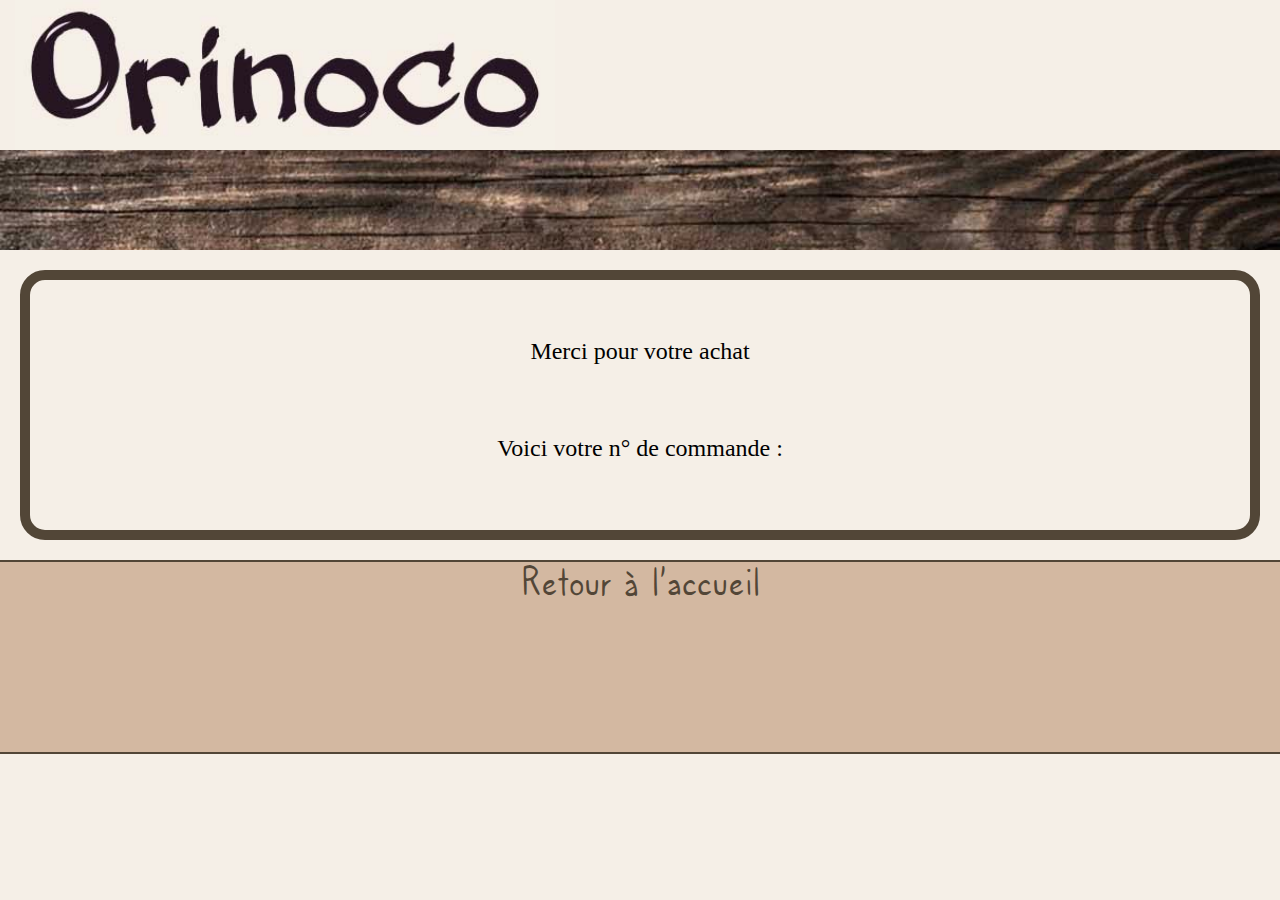
<file: ocorino/confirmation.html>
<!DOCTYPE html>
<html lang="fr">
<head>
    <meta charset="UTF-8">
    <meta name="viewport" content="width=device-width, initial-scale=1.0">
    <link rel="stylesheet" type="text/css" href="style.css" />
    <link rel="stylesheet" type="text/css" href="font/stylesheet.css" />
    <title>Orinoco confirmation</title>
</head>
<body>
    <!-- Partie header avec logo et panier -->

    <header class="banner">
        <div class="content_banner">
            <a href="index.html"><img class="logo_banniere" src="images/logo_ocorine.jpg" alt="logo ocorino"></a>
        </div>
        <img class="image_bois" src="images/bois2.jpg">
    </header>

    <!-- contenant principal -->

    <article id="order">
        <div class="content_order">
            <p class="text_confirm">Merci pour votre achat <br>
                <span id="lastName"></span> <br>
                <span id="firstName"></span >
                
            </p>
            <p class="text_confirm">Voici votre n° de commande : <br>
            <span class="orderId" id="orderId"></span></p>
        </div>
    </article>

    <!-- Dernière partie footer avec mention légale -->
    
    <footer class="main_footer">
        <a class="back_confirmation" href ="index.html">Retour à l'accueil</a>   
    </footer>

    <script type="module" src="js/confirmation.js"></script>
</body>
</html>
</file>
<file: ocorino/style.css>
@font-face {
    font-family: 'alex_brushregular';
    src: url('alexbrush-regular-webfont.eot');
    src: url('alexbrush-regular-webfont.eot?#iefix') format('embedded-opentype'),
         url('alexbrush-regular-webfont.woff2') format('woff2'),
         url('alexbrush-regular-webfont.woff') format('woff'),
         url('alexbrush-regular-webfont.ttf') format('truetype'),
         url('alexbrush-regular-webfont.svg#alex_brushregular') format('svg');
    font-weight: normal;
    font-style: normal;

}

@font-face {
    font-family: 'caroniregular';
    src: url('caroni-regular-webfont.eot');
    src: url('caroni-regular-webfont.eot?#iefix') format('embedded-opentype'),
         url('caroni-regular-webfont.woff2') format('woff2'),
         url('caroni-regular-webfont.woff') format('woff'),
         url('caroni-regular-webfont.ttf') format('truetype'),
         url('caroni-regular-webfont.svg#caroniregular') format('svg');
    font-weight: normal;
    font-style: normal;

}
                        /* Debut du CSS de l'index */
body {
    margin: 0;
    padding: 0;
    background-color: rgb(245, 239, 231);
}
/* ¤¤¤¤¤¤¤¤¤¤¤¤¤¤¤¤¤¤¤¤¤¤¤¤¤¤¤¤¤¤¤¤¤¤¤¤¤¤¤¤¤¤¤¤¤¤¤¤¤¤¤¤     CSS BANNER INDEX    ¤¤¤¤¤¤¤¤¤¤¤¤¤¤¤¤¤¤¤¤¤¤¤¤¤¤¤¤¤¤¤¤¤¤¤¤¤¤¤¤¤¤¤¤¤¤¤¤¤¤¤¤¤ */
.banner
{
    display: flex;
    flex-flow: column wrap;
}
.content_banner
{
    display: flex;
    justify-content: space-between;
    align-items: flex-end;
}
.logo_banniere
{
    height: 150px;
    margin: 0 0 0 15px;
}
.panier_banniere
{
    margin: 0 150px 10px 0;
}
.image_bois
{
    height: 100px;
    object-fit: cover;
}
/* ¤¤¤¤¤¤¤¤¤¤¤¤¤¤¤¤¤¤¤¤¤¤¤¤¤¤¤¤¤¤¤¤¤¤¤¤¤¤¤¤¤¤¤¤¤¤¤¤¤¤¤¤     CSS MAIN INDEX     ¤¤¤¤¤¤¤¤¤¤¤¤¤¤¤¤¤¤¤¤¤¤¤¤¤¤¤¤¤¤¤¤¤¤¤¤¤¤¤¤¤¤¤¤¤¤¤¤¤¤¤¤¤ */
.text_introduction
{
    font-family: 'caroniregular';
    font-size: 2.5em;
    text-align: center;
    color: rgb(82, 70, 55);
}
#main_content
{
    display: flex;
    flex-wrap: wrap;
    justify-content: space-around;
    margin-bottom: 80px;
}
.name_product
{
    font-family: 'caroniregular';
    font-size: 1.5em;
    text-align: center;
    color: rgb(82, 70, 55);
}
.image_product
{
    width: 250px;
    height: 250px;
    object-fit: cover;
    border-radius: 25px;
}
a
{
    text-decoration: none;
    display: flex;
    justify-content: center;
    align-items: center;
    font-family: 'caroniregular';
    color: rgb(82, 70, 55);
}
.button_article
{
    width: 160px;
    height: 35px;
    text-align: center;
    border: 1px rgb(82, 70, 55) solid;
    border-radius: 25px;
    margin-left: 50px;
}

/* ¤¤¤¤¤¤¤¤¤¤¤¤¤¤¤¤¤¤¤¤¤¤¤¤¤¤¤¤¤¤¤¤¤¤¤¤¤¤¤¤¤¤¤¤¤¤¤¤¤¤¤¤     CSS FOOTER     ¤¤¤¤¤¤¤¤¤¤¤¤¤¤¤¤¤¤¤¤¤¤¤¤¤¤¤¤¤¤¤¤¤¤¤¤¤¤¤¤¤¤¤¤¤¤¤¤¤¤¤¤¤ */
.main_footer
{
    background-color: #d3b8a1;
    width: 100%;
    height: 190px;
    border-top:2px rgb(82, 70, 55) solid;
    border-bottom: 2px rgb(82, 70, 55) solid;;
}

/* ¤¤¤¤¤¤¤¤¤¤¤¤¤¤¤¤¤¤¤¤¤¤¤¤¤¤¤¤¤¤¤¤¤¤¤¤¤¤¤¤¤¤¤¤¤¤¤¤¤¤¤¤     DEBUT DU CSS ARTICLE     ¤¤¤¤¤¤¤¤¤¤¤¤¤¤¤¤¤¤¤¤¤¤¤¤¤¤¤¤¤¤¤¤¤¤¤¤¤¤¤¤¤¤¤¤¤¤¤¤¤¤¤¤¤ */
#detailsProduct
{
    display: flex;
    justify-content: center;
}
.main_details
{
    display: flex;

}
.image_article
{
    width: 350px;
    height: 350px;
    object-fit: cover;
    border: 2px rgb(82, 70, 55) solid;
    border-radius: 25px;
    margin: 20px 50px 20px 20px;
}
.second_content
{
    background-color: #d3b8a1;
    height: 350px;
    border: 2px rgb(82, 70, 55) solid;
    border-radius: 25px;
    margin: 20px 0 0 0 ;
}

.name_article
{
    font-family: 'caroniregular';
    font-size: 2.5em;
    text-align: center;
    color: rgb(82, 70, 55);
    margin: 15px 0 15px 0px;
}
.description_product
{
    width: 400px;
    text-align: center;
    margin : 10px 50px 30px 50px;
    font-size: 1.7em;
    font-family: 'caroniregular';
}
label
{
    margin-left: 20px;
    display: flex;
    flex-flow: column wrap;
    font-family: 'caroniregular';
    font-size: 1.5em;
}
select
{
    margin-top: 5px;
    width: 120px;
}
.price_article
{
    text-align: right;
    margin-right: 40px;
    font-size: 2em;
    font-family: 'caroniregular';
}
.price 
{
    margin: 30px 0 30px 0 ;
    text-align: center;
}
.content_panier
{
    width: 180px;
    height: 35px;
    background-color: rgb(245, 239, 231);
    border: 2px rgb(82, 70, 55) solid;
    border-radius: 25px;
    display: flex;
    justify-content: center;
    align-items: center;
    margin-left: 30%;
}

/* ¤¤¤¤¤¤¤¤¤¤¤¤¤¤¤¤¤¤¤¤¤¤¤¤¤¤¤¤¤¤¤¤¤¤¤¤¤¤¤¤¤¤¤¤¤¤¤¤¤¤¤¤     CSS DU PANIER   ¤¤¤¤¤¤¤¤¤¤¤¤¤¤¤¤¤¤¤¤¤¤¤¤¤¤¤¤¤¤¤¤¤¤¤¤¤¤¤¤¤¤¤¤¤¤¤¤¤¤¤¤¤ */

.titre_panier
{
    font-family: 'caroniregular';
    font-size: 2.5em;
    text-align: center;
    margin: 10px 0 20px 0;
}
.content_titre
{
    display: flex;
    justify-content: space-around;
    margin-bottom: 20px;
}
.titre_article , .titre_prix, .nom_produit, .prix_article_unitaire, .titre_total1, .total2, .price
{
    font-family: 'caroniregular';
    font-size: 2.5em;
}
#panierVide
{
    font-family: 'caroniregular';
    font-size: 4em; 
    text-align: center;
}
.titre_prix
{
    width: 100px;
    text-align: center;
}
.image_panier
{
    width: 150px;
    height: 150px;
    object-fit: cover;
    border: 2px rgb(82, 70, 55) solid;
    border-radius: 25px;
}
.nom_produit
{
    width: 150px;
    text-align: center;
}
.content_articles
{
    display: flex;
    justify-content: space-around;
    margin-bottom: 10px;
}
.prix_article_unitaire
{
    width: 350px;
    text-align: right;
}
.panier 
{
    font-family: 'caroniregular';
    font-size: 1.3em;
}
.titre_total1
{
    text-align: center;
}
.total2
{
    text-align: right;
    margin-right: 20%;
}
.annulerProduit
{
    width: 50px;
    height: 50px;
    text-align: center;
    font-family: 'caroniregular';
    font-size: 2.3em;
    display: flex;
    flex-flow: column wrap;
    justify-content: flex-end;
    color: white;
    background-color: rgb(247, 95, 95);
    border: 0.1px rgb(82, 70, 55) solid;
    border-radius: 50px;
}
.total
{
    background-color: rgb(194, 168, 136);
    border: 2px rgb(82, 70, 55) solid;
    border-radius: 25px;
    margin: 20px 20px 20px 20px;
}
.content_formulaire
{
    border-radius: 25px;
    margin-bottom: 20px;
    display: flex;
    flex-flow: column wrap;
    align-items: center;
}
legend
{
    font-family: 'caroniregular';
    font-size: 2em;
    text-align: center;
}
.bouton_form
{
    width: 180px;
    height: 35px;
    background-color: #d3b8a1;
    border: 2px rgb(82, 70, 55) solid;
    border-radius: 25px;
    margin: 15px 0 15px 0;
}

/* ¤¤¤¤¤¤¤¤¤¤¤¤¤¤¤¤¤¤¤¤¤¤¤¤¤¤¤¤¤¤¤¤¤¤¤¤¤¤¤¤¤¤¤¤¤¤¤¤¤¤¤¤     CSS PAGE CONFIRMATION  ¤¤¤¤¤¤¤¤¤¤¤¤¤¤¤¤¤¤¤¤¤¤¤¤¤¤¤¤¤¤¤¤¤¤¤¤¤¤¤¤¤¤¤¤¤¤¤¤¤¤¤¤¤ */


#order
{
    width:auto;
    height: 250px;
    border: 10px rgb(82, 70, 55) solid;
    border-radius: 25px;
    display: flex;
    flex-flow: column wrap;
    justify-content: center;
    align-items: center;
    margin: 20px;
}
.text_confirm
{
    text-align: center;
    font-size: 1.5em;
    margin: 0 0 10px 0;
}
.orderId
{
    font-size: 1.5em;
}
span
{
    font-family: 'caroniregular';
    font-size: 2.5em;
}
.back_confirmation
{
    font-family: 'caroniregular';
    font-size: 2.8em;
}
</file>
<file: ocorino/font/stylesheet.css>
/*! Generated by Font Squirrel (https://www.fontsquirrel.com) on January 19, 2021 */



@font-face {
    font-family: 'alex_brushregular';
    src: url('alexbrush-regular-webfont.eot');
    src: url('alexbrush-regular-webfont.eot?#iefix') format('embedded-opentype'),
         url('alexbrush-regular-webfont.woff2') format('woff2'),
         url('alexbrush-regular-webfont.woff') format('woff'),
         url('alexbrush-regular-webfont.ttf') format('truetype'),
         url('alexbrush-regular-webfont.svg#alex_brushregular') format('svg');
    font-weight: normal;
    font-style: normal;

}




@font-face {
    font-family: 'caroniregular';
    src: url('caroni-regular-webfont.eot');
    src: url('caroni-regular-webfont.eot?#iefix') format('embedded-opentype'),
         url('caroni-regular-webfont.woff2') format('woff2'),
         url('caroni-regular-webfont.woff') format('woff'),
         url('caroni-regular-webfont.ttf') format('truetype'),
         url('caroni-regular-webfont.svg#caroniregular') format('svg');
    font-weight: normal;
    font-style: normal;

}
</file>
